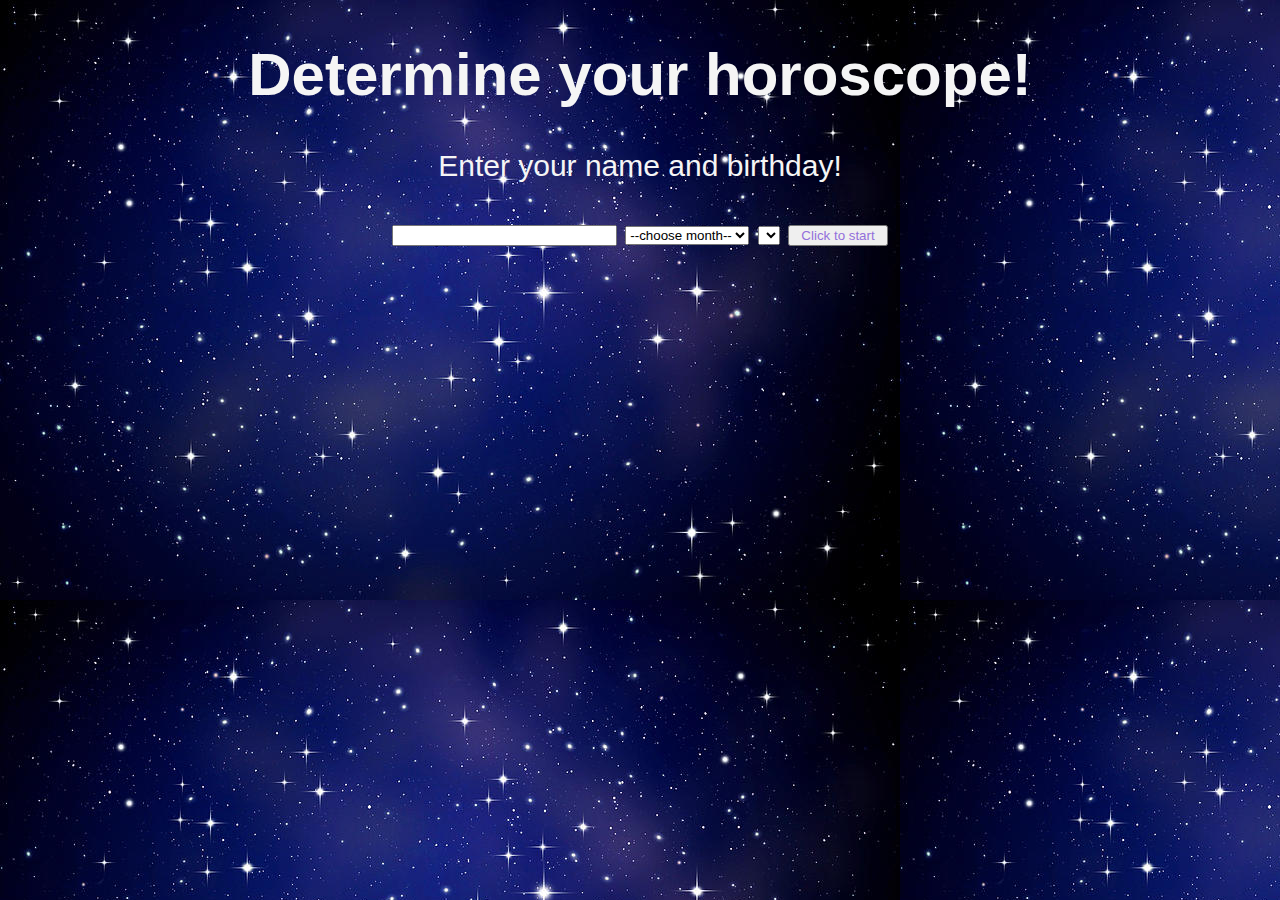
<file: Index.htm>
<!DOCTYPE html>
<html lang="en">
<head>
    <meta charset="UTF-8">
    <title>Horoscope</title>
    <script src="script.js"></script>
    <link rel="stylesheet" href="Sheet.css"/>
</head>
<body>

<h1>Determine your horoscope!</h1>
<p>Enter your name and birthday!</p>


<input type="text" id="name" value="" size="25">

<select id="selectMonth" onchange="findDays(this.value)">
    <option value="0">--choose month--</option>
    <option value="1">January</option>
    <option value="2">February</option>
    <option value="3">March</option>
    <option value="4">April</option>
    <option value="5">May</option>
    <option value="6">June</option>
    <option value="7">July</option>
    <option value="8">August</option>
    <option value="9">September</option>
    <option value="10">October</option>
    <option value="11">November</option>
    <option value="12">December</option>
</select>
<select id = "selectDay"></select>

<button id="startButton" onclick="onSubmit()">Click to start</button>

<p id="sign"></p>

<div id="birthday"></div>

<div id="signH"></div>

<div id="image"></div>

<p id="horoscope"></p>

</body>
</html>
</file>
<file: Sheet.css>
html {
    background-image: url("img/Stars.jpg");
}

h1 {
    color: whitesmoke;
}
p {
    color: whitesmoke;
    text-align: center;
}
#myDiv {
    font-size: 36px;
}

button {
    width: 100px;
    color: mediumpurple;
}

body {
    font-family: sans-serif;
    vertical-align: top;
    text-align: center;
    font-size: 30px;
}
</file>
